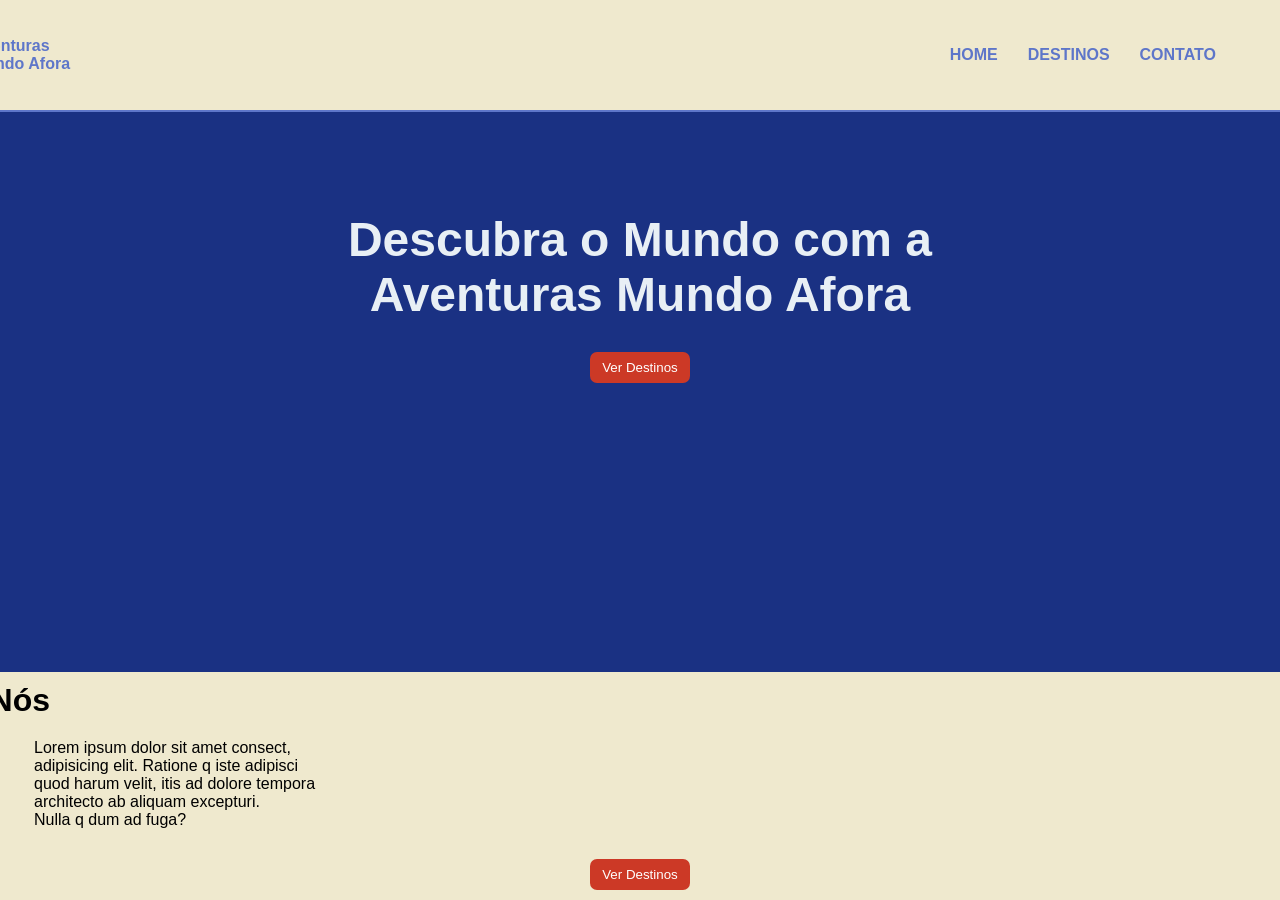
<file: index.html>
<!DOCTYPE html>
<html lang="en">
<head>
    <meta charset="UTF-8">
    <meta name="viewport" content="width=device-width, initial-scale=1.0">
    <title>Fake Agency | Home</title>
    <link rel="stylesheet" href="style.css">
</head>
<body>
    <!-- cabecalho -->
    <header>
        <nav class="nav">
            <img src="assets/logo.png" alt="" class="logo">
            <h2 class="logo-name">Aventuras <br> Mundo Afora</h2>
            <ul class="nav-list">
                <li> <a href="index.html">HOME</a> </li>
                <li> <a href="index2.html">DESTINOS</a> </li>
                <li> <a href="index3.html">CONTATO</a> </li>
            </ul>
        </nav>
    </header>

    <!-- corpo -->
    <main>
        <h1>Descubra o Mundo com a <br>Aventuras Mundo Afora</h1>
        <button>
            <a  class="buttonmain-link" href="index2.html">Ver Destinos</a>
        </button>
    </main>

    <!-- rodape -->
    <footer>
        <section class="sobre-nos">
            <h2>Sobre Nós</h2>
            <p>Lorem ipsum dolor sit amet consect, <br>adipisicing elit. Ratione q iste adipisci<br>quod harum velit, itis ad dolore tempora <br> architecto ab aliquam excepturi. <br> Nulla q dum ad fuga?</p>
            <button class="butonfooter">
                <a  class="buttonfooter-link" href="index2.html">Ver Destinos</a>
            </button>
        </section>
    </footer>


</body>
</html>
</file>
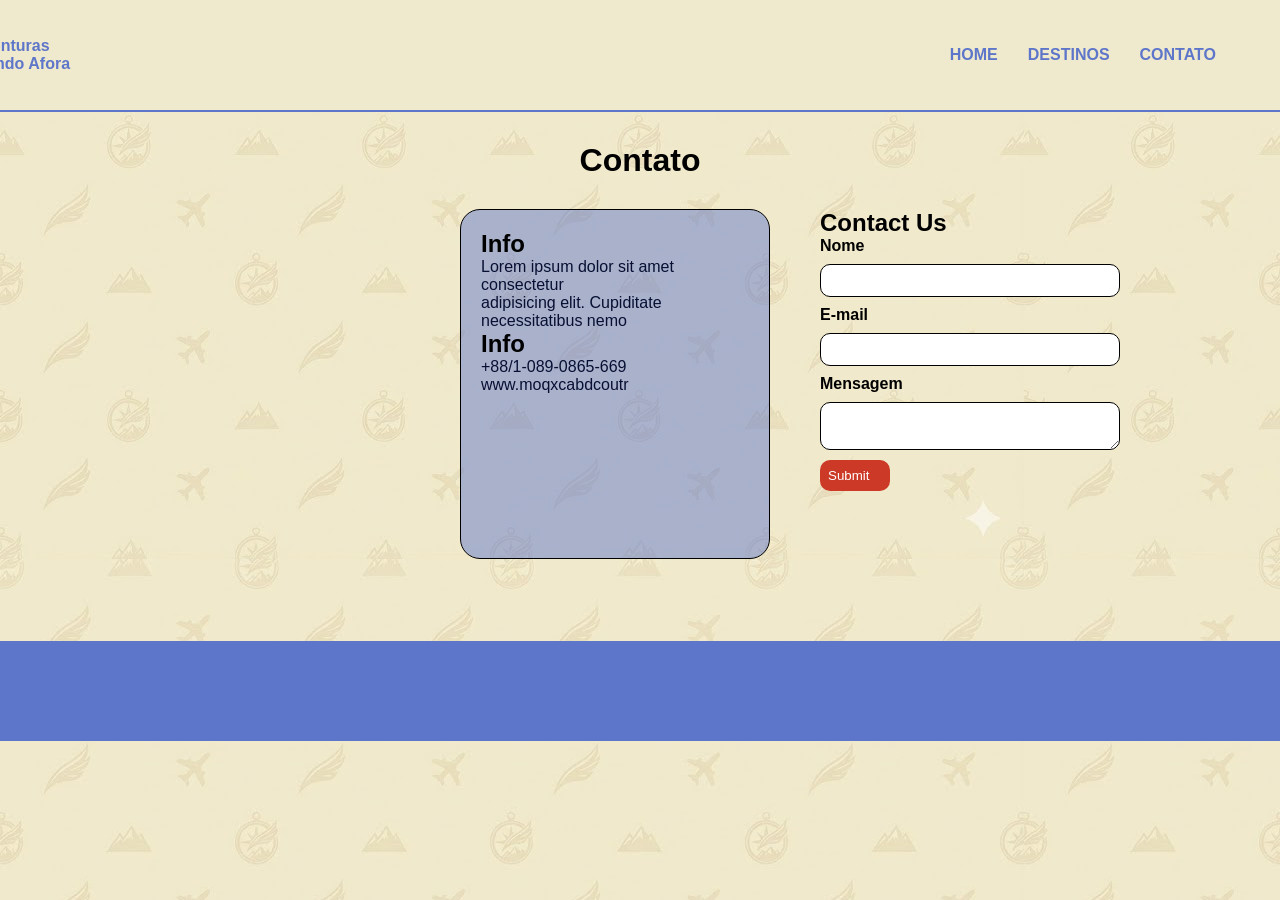
<file: index3.html>
<!DOCTYPE html>
<html lang="en">
<head>
    <meta charset="UTF-8">
    <meta name="viewport" content="width=device-width, initial-scale=1.0">
    <title>Fake Agency | Contato</title>
    <link rel="stylesheet" href="style3.css">
</head>
<body>
    <header>
        <nav class="nav">
            <img src="assets/logo.png" alt="" class="logo">
            <h2 class="logo-name">Aventuras <br> Mundo Afora</h2>
            <ul class="nav-list">
                <li> <a href="index.html">HOME</a> </li>
                <li> <a href="index2.html">DESTINOS</a> </li>
                <li> <a href="index3.html">CONTATO</a> </li>
            </ul>

        </nav>
    </header>

    <main>
         <h1>Contato</h1>

        <section class="card-info">
                <div class="container-info">
                <h2>Info</h2>
                <p>Lorem ipsum dolor sit amet consectetur <br> adipisicing elit. Cupiditate necessitatibus nemo </p>

                <h2>Info</h2>
                <p>
                    +88/1-089-0865-669
                    www.moqxcabdcoutr
                </p>
            </div>
        </section>

        <section class="contatc">
            <h2>Contact Us</h2>

            <form class="form">
                <label for="">Nome</label>
                <input type="text">

                <label for="">E-mail</label>
                <input type="email">

                <label for="">Mensagem</label>
                <textarea name="" id=""></textarea>
            </form>

            <button>Submit</button>

        </section>
    </main>

    <footer>
        <section class="footer-f">
            <h2></h2>
        </section>
    </footer>

    
</body>
</html>
</file>
<file: style.css>
@import url('https://fonts.googleapis.com/css2?family=Oswald:wght@200..700&display=swap');
    :root {
        --vermelho: #CC3926 ;
        --azul: #5E76C9;
        --azulEscuro: #1a3183;
        --azulMaisEscuro: #071033;
        --bege: #EFE9CE;
    }

* {
    margin: 0;
    padding: 0;
    box-sizing: border-box;
    font-family: 'Segoe UI', Tahoma, Geneva, Verdana, sans-serif;
}

/* main {
    background-image: url(assets/unnamed.jpg);
    background-repeat: no-repeat;
    background-size: cover;
} */
body {
    background-color: var(--azulEscuro);
    /* background-image: url(assets/unnamed.jpg); */
    max-width: 100% ;
    height: auto;
    background-repeat: no-repeat;
    background-size: cover;
    height: auto;
    width: 100%;
    display: flex;
    flex-direction: column;
    min-height: 100vh;
}
/* cabeçalho */
header {
    background-color: #EFE9CE;
    padding: 20px 5%;
    border-bottom: 2px solid #5E76C9;
}

/* navegação */
.nav {
    display: flex;
    justify-content: space-between;
    align-items: center;
    max-width: 1200px;
    margin: 0 auto;
}

.nav img {
    height: 70px;
    position: relative;
    margin-left: -170px;
}
.nav h2 {
    color: var(--azul);
    margin-left: 10px;
    font-size: medium;
    position: relative;
    text-align: left;
    margin-left: -930px  
}

.nav-list {
    list-style: none;
    display: flex;
    gap: 30px;
}

.nav-list a {
    text-decoration: none;
    color: #5E76C9; 
    font-weight: bold;
    font-size: 16px;
    transition: color 0.3s;
}

.nav-list a:hover {
    color: var(--vermelho);
}

/* corpo */

main {
    display: flex;
    flex-direction: column; /* Alinha os itens em coluna */
    align-items: center;    /* Centraliza horizontalmente */
    justify-content: center; /* Centraliza verticalmente (se o main tiver altura) */
    text-align: center;      /* Garante que o texto do h1 também centralize */
}

main h1 {
    font-size: 3rem;
    color: rgb(232, 239, 245);
    text-align: center;
    position: relative;
    margin-top: 100px;
}

button {
    background-color: var(--vermelho);
    text-decoration: none;
    padding: 8px;
    border-radius: 7px;
    width: 100px;
    margin-top: 30px;
    border: none;
}  

button a {
    text-decoration: none;
    color: white;
}

.buttonmain-link{
    text-decoration: none;
    color: white;
    text-align: center;
}

.butonfooter{
    text-decoration: none;
    color: rgb(255, 255, 255);
    margin-left: left;
    position: relative;

}

/* rodapé */
footer {
    background-color: var(--bege);
    padding: 10px 5%;
    text-align: center;
    margin-top: auto;
}

footer h2{
    color: black;
    font-size: 2rem;
    margin-bottom: 20px;
    margin-left: -1340px;

}

footer p {
    color: black;
    font-size: 1rem;
    text-align: left;
    margin-left: -30px;
}
</file>
<file: style3.css>
@import url('https://fonts.googleapis.com/css2?family=Oswald:wght@200..700&display=swap');
    :root {
        --vermelho: #CC3926 ;
        --azul: #5E76C9;
        --azulEscuro: #1a3183;
        --azulMaisEscuro: #071033;
        --bege: #EFE9CE;
    }

* {
    margin: 0;
    padding: 0;
    box-sizing: border-box;
    font-family: 'Segoe UI', Tahoma, Geneva, Verdana, sans-serif;
}

body {
    background-image: url(assets/fundo2.png); 
    color: #424242;
    display: flex;
    flex-direction: column;
    min-height: 100vh;
}
/* cabeçalho */
header {
    background-color: #EFE9CE;
    padding: 20px 5%;
    border-bottom: 2px solid #5E76C9;
}

/* navehação */
.nav {
    display: flex;
    justify-content: space-between;
    align-items: center;
    max-width: 1200px;
    margin: 0 auto;
}

.nav img {
    height: 70px;
    position: relative;
    margin-left: -170px;
}
.nav h2 {
    color: var(--azul);
    margin-left: 10px;
    font-size: medium;
    position: relative;
    text-align: left;
    margin-left: -930px  
}

.nav-list {
    list-style: none;
    display: flex;
    gap: 30px;
}

.nav-list a {
    text-decoration: none;
    color: #5E76C9; 
    font-weight: bold;
    font-size: 16px;
    transition: color 0.3s;
}

.nav-list a:hover {
    color: var(--vermelho);
}


main h2, label, h1 {
    color: rgb(0, 0, 0);
}

main p {
    color: var(--azulMaisEscuro);
}

.card-info {
    margin: 30px;
    width: 310px;
    height: 350px;
    background-color: #5e75c97c;
    border-radius: 20px ;
    text-align: left;
    padding: 20px;
    position: relative;
    text-align: left;
    margin-left: 460px;
    border: 1px solid black;
}

h1 {
    text-align: center;
    margin: 30px;
}


.contatc {
    text-align: left;
    position: relative;
    margin-left: 820px;
    margin-top: -380px;

}
.form {
    display: flex;
    flex-direction: column;
    gap: 9px;
    width: 300px;
}

.form label {
    font-weight: bold;
}

.form input, textarea{
    padding: 8px;
    border: 1.5px solid #000000;
    border-radius: 10px;
}

button {
    background-color: var(--vermelho);
    color: white;
    padding: 8px;
    border: none;
    border-radius: 10px;
    cursor: pointer;
    width: 70px;
    align-self: flex-start;
    display: flex;
    position: relative;
    margin-top: 10px;
    text-align: center;
}  

footer {
    background-color: var(--azul);
    position: relative;
    margin-top: 150px;
    height: 100px;


}
</file>
